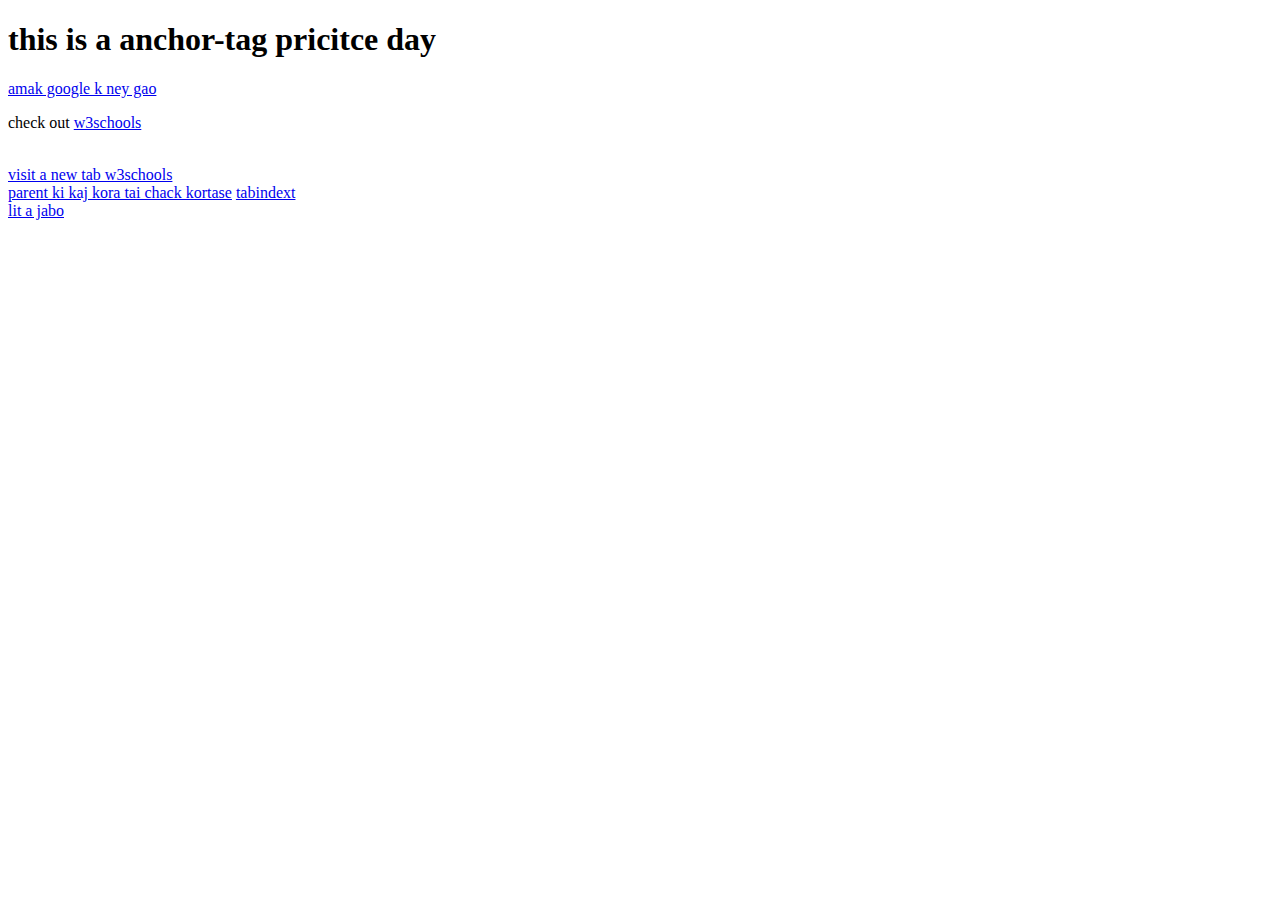
<file: anchor.html>
<!DOCTYPE html>
<html lang="en">
<head>
    <meta charset="UTF-8">
    <meta name="viewport" content="width=device-width, initial-scale=1.0">

    <title>anchor-tag</title>

</head>
<body>
    
    <h1>
        this is  a anchor-tag pricitce day 
    </h1>

    <a href="https://www.w3schools.com/"> amak google k ney gao</a>

    <br>

    <p> check out <a href="https://www.w3schools.com/">w3schools</a></p>

    <br>

    <a href="https://www.w3schools.com/" target="_blank">visit a
         new tab w3schools</a>
         <br>

         <a href="https://www.w3schools.com/" target="_parent">parent ki kaj kora tai chack kortase</a>

         <a href="https://www.w3schools.com/" tabindex="tabindex">tabindext</a>

         <br>

         <a href="list.html">lit a jabo</a>

</body>
</html>
</file>
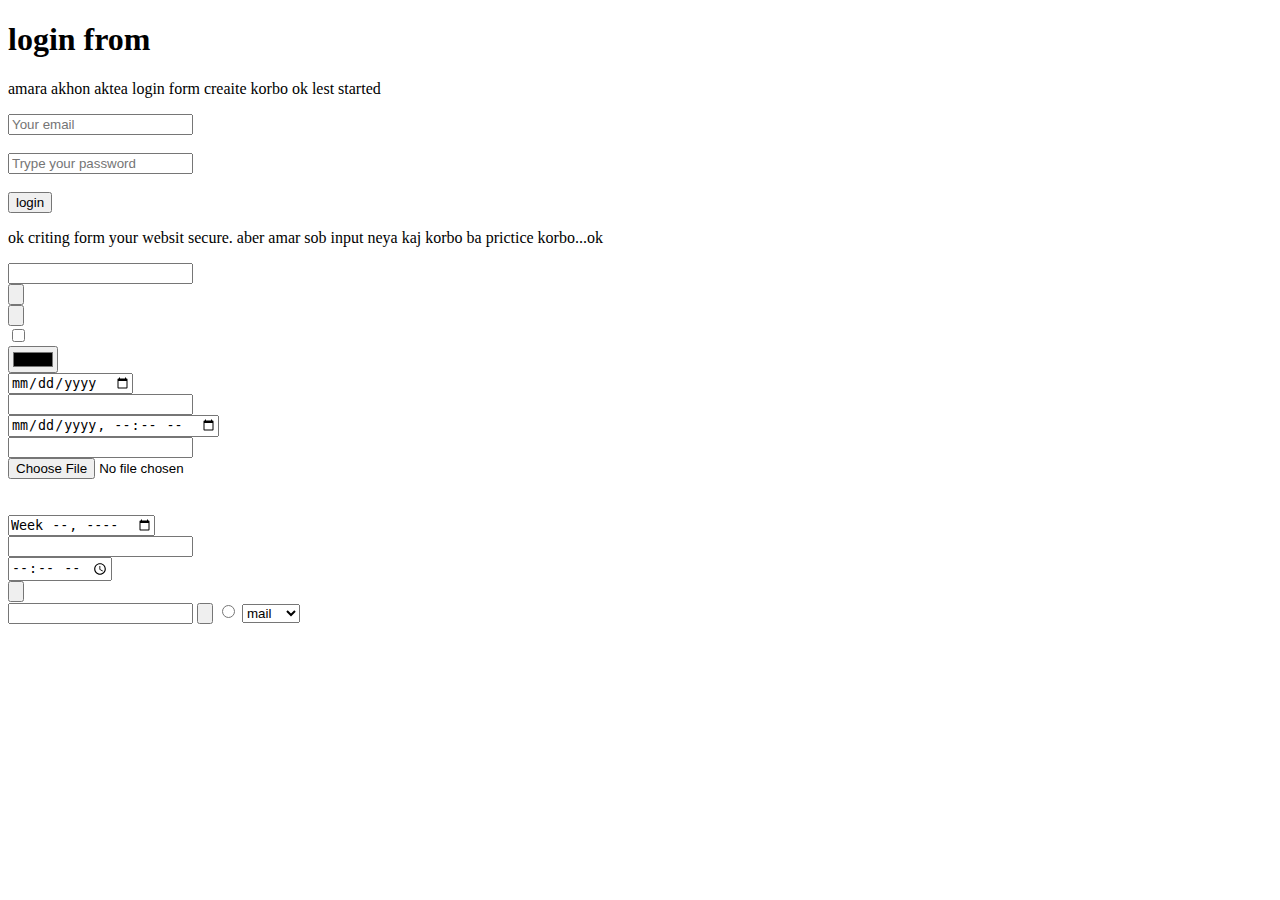
<file: form.html>
<!DOCTYPE html>
<html lang="en">
<head>
    <meta charset="UTF-8">
    <meta name="viewport" content="width=device-width, initial-scale=1.0">
    <title>Document</title>
    <link rel="shortcut icon" href="/images/logo/proxy_form.gif" type="image/x-icon">
</head>
<body>

    <h1>
        login from
    </h1>
    <p> 
        amara akhon aktea login form creaite korbo ok lest started 
    </p>

    <form>

        <input type="email" placeholder="Your email" name="" id="">
        <br>
        <br>
        <input type="password" placeholder="Trype your password">

     <br>
     <br> 
     <input type="submit" value="login">


     <p> 
        ok criting form your websit secure.
        aber amar sob input neya kaj korbo ba prictice korbo...ok
     </p>


     <form >

        <input type="text"><br>

        <input type="button" value=""><br>

        <input type="button" value=""><br>

        <input type="checkbox" name="" id=""><br>

        <input type="color" name="" id=""><br>

        <input type="date" name="" id=""><br>

        <input type="datetime" name="" id=""> <br>

        <input type="datetime-local" name="" id=""><br>

        <input type="email" name="" id=""><br>

        <input type="file" name="" id=""><br>

        <input type="hidden" name=""><br>

        <input type="image" src="" alt="">

        <br>

        <input type="week" name="" id=""><br>

        <input type="url" name="" id="">
        <br>

        <input type="time" name="" id="">

        <br>

        <input type="submit" value=""><br>

        <input type="search" name="" id="">
        <input type="reset" value="">

        <input type="radio" name="" id="">


    <form action="">

        <select name="seclect" id="">
            <option value="mail">mail</option>
            <option value="femail">femail</option>
            <option value="other">other</option>

        </select>
    </form>
    
</body>
</html>
</file>
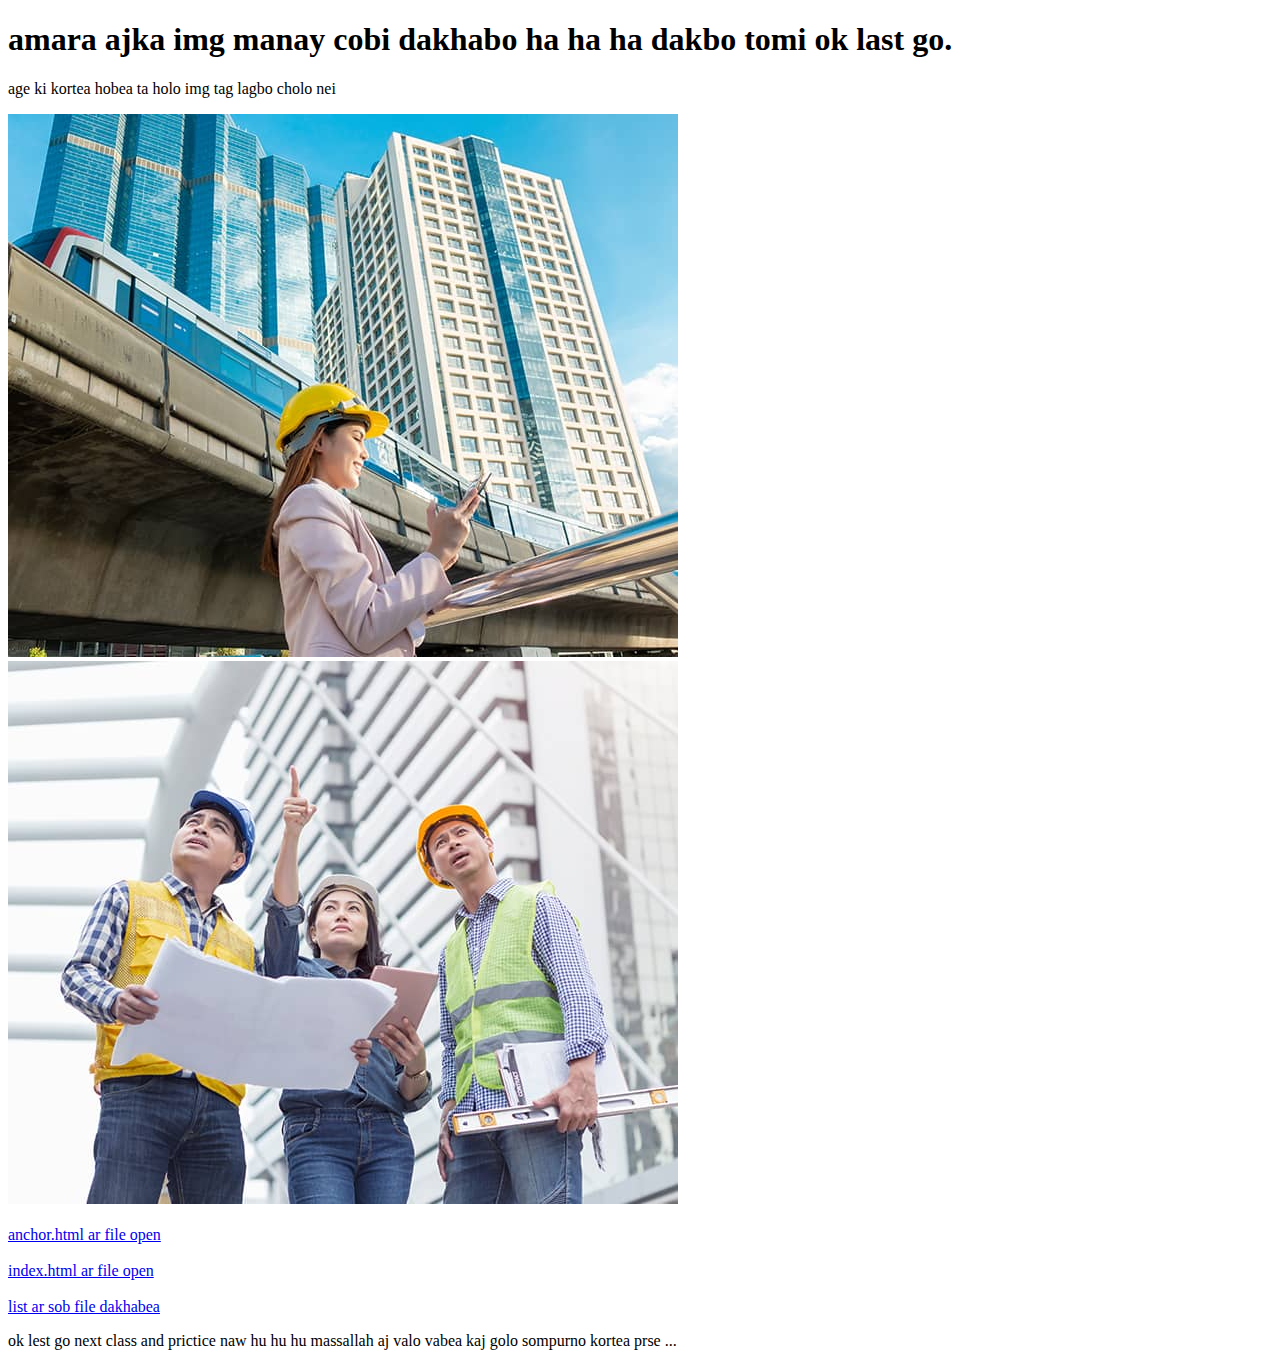
<file: img.html>
<!DOCTYPE html>
<html lang="en">
<head>
    <meta charset="UTF-8">
    <meta name="viewport" content="width=device-width, initial-scale=1.0">
    <title>images</title>
</head>
<body>
    <h1>
        amara ajka img manay cobi dakhabo ha ha ha dakbo tomi ok last go.
    </h1>
    
    <p>
        age ki kortea hobea ta holo img tag lagbo cholo nei
    </p>

    <img src="/images/projects/project-4.jpg" alt="ay tea deya ki kora jano ki sono ta holo ay ta deya img jodi websid a na asa ta hola ay lakha ta dakhabea .bojso ne ha ha ha moja na asola webdevlopment kono para na sottu ay ta onnak moja lagea alahamdullah ">

    <img src="/images/projects/project-1.jpg" alt="project ar img img no two ">
    <br><br>

    <a href="anchor.html" target="_blank">anchor.html ar file open</a>
    <br><br>
    <a href="index.html" target="_blank">index.html ar file open </a>
    <br><br>

    <a href="list.html" target="_blank"> list ar sob file dakhabea</a>

    <p> ok lest go next class and prictice naw hu hu hu massallah aj valo vabea kaj golo sompurno kortea prse ...</p>

    </body>
</html>
</file>
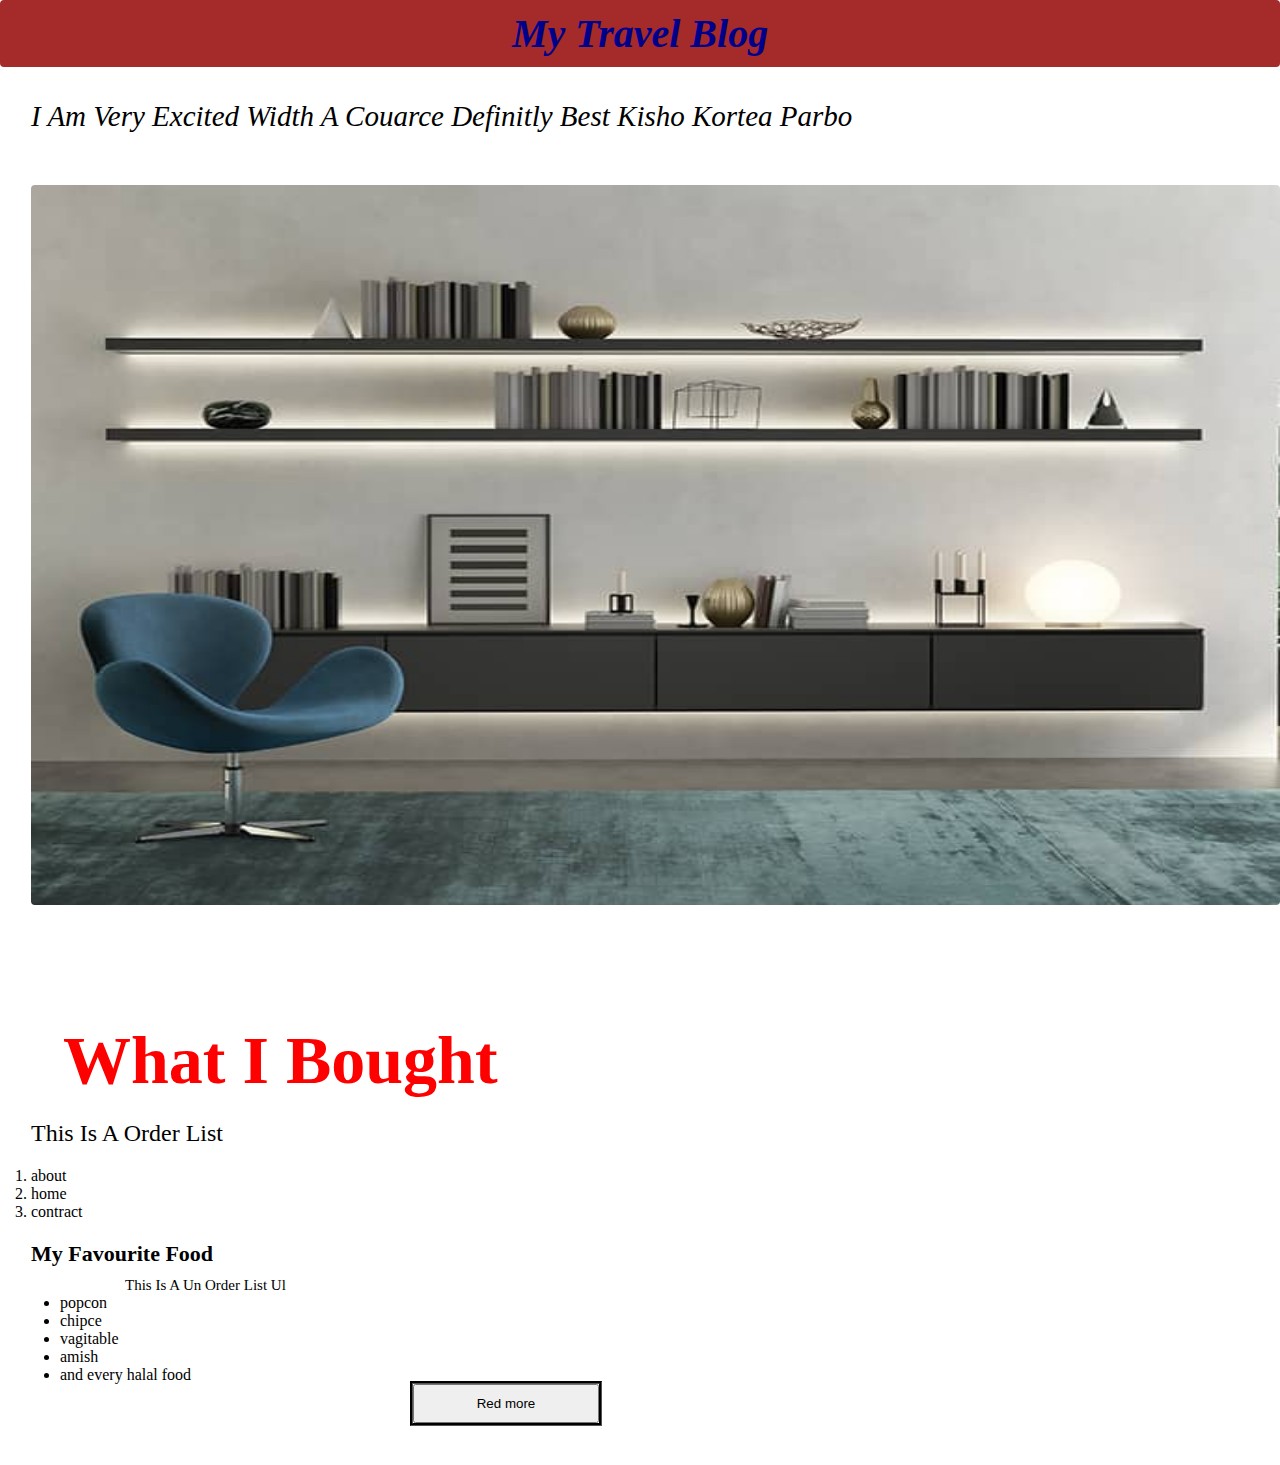
<file: practice.html>
<!DOCTYPE html>
<html lang="en">
<head>
    <meta charset="UTF-8">
    <meta name="viewport" content="width=device-width, initial-scale=1.0">
    <title>My tracel Blog</title>
    <link rel="stylesheet" href="practice.css">
    <link rel="shortcut icon" href="/images/logo/images (1).jpg" type="image/x-icon">
</head>
<body>

    <section>

        <!-- ami  frist mouddule all  experince aplay to practice day  -->

        <!-- coding start  -->


        <h1>
            <i>
                my travel blog 
            </i>
        </h1>

        <div>

            <p>
                i am very excited width a couarce definitly best kisho kortea parbo 
            </p>

           

            <img src="/images/projects/project-2.jpg" alt="this is a project img try a practice">
        
        </div>


        <span>
          <strong>
            what i bought
          </strong>
        </span>

        <div>
            <h2>
                this is a order list 
            </h2>            
            <ol>
                <li>
                    about

                </li>
                <li>
                   home
                </li>
                <li>
                     contract
                </li>
                
            </ol>

        </div>

        <div class="favourite">

            <span>
                <b>
                    my favourite food 
                </b>
            </span>
        </div>

        <ul>
             <h3> this is a un order list ul </h3>
            <li>popcon</li>
            <li>
                chipce
            </li>
            <li>
                vagitable 
            </li>
            <li>
                amish
            </li>
            <li>
                and every halal food 
            </li>
        </ul>

        <button>
            Red more
        </button>

    </section>
    
</body>
</html>
</file>
<file: practice.css>
*{
    margin: 0px;
    padding: 0px;
    box-sizing: border-box;
}

h1 {
    text-transform: capitalize;
    text-align: center;
    color: darkblue;
    font-size: 40px;
    margin-bottom: 16px;
    background: brown;
    padding: 10px 35px;
    border-radius: 4px;
    
    
}
p {
    margin-top: 33px;
    font-size: 29px;
    margin-bottom: 52px;
    text-transform: capitalize;
    font-style: italic;
}

img {
    width: 100%;
    height: 720px;
    border-radius: 4px;
    margin-bottom: 112px;
    
}
strong {
    margin-left: 63px;
    /* margin-top: 47px; */
    margin-bottom: 84px;
    font-size: 68px;
    color: red;
    text-align: justify;
    text-transform: capitalize;
}
div {
    margin-left: 31px;
    margin-top: 20px;
}
h2 {text-transform: capitalize;font-weight: normal;margin-bottom: 20px;
}
b {
    text-transform: capitalize;
    font-size: 22px;
    /* text-underline-offset: 3px; */
}
h3 {
    margin-left: 65px;
    font-size: 15px;
    text-transform: capitalize;
    font-weight: normal;
    margin-top: 10px;
}

ul {
    margin-left: 60px;
}
button {
    width: 186px;
    display: inline-block;
    margin-left: 413px;
    margin-bottom: 42px;
    padding: 10px 40px;
    /* background: darkorange; */
    /* border: 1px solid darkgoldenrod; */
    outline-style: groove;
}
</file>
